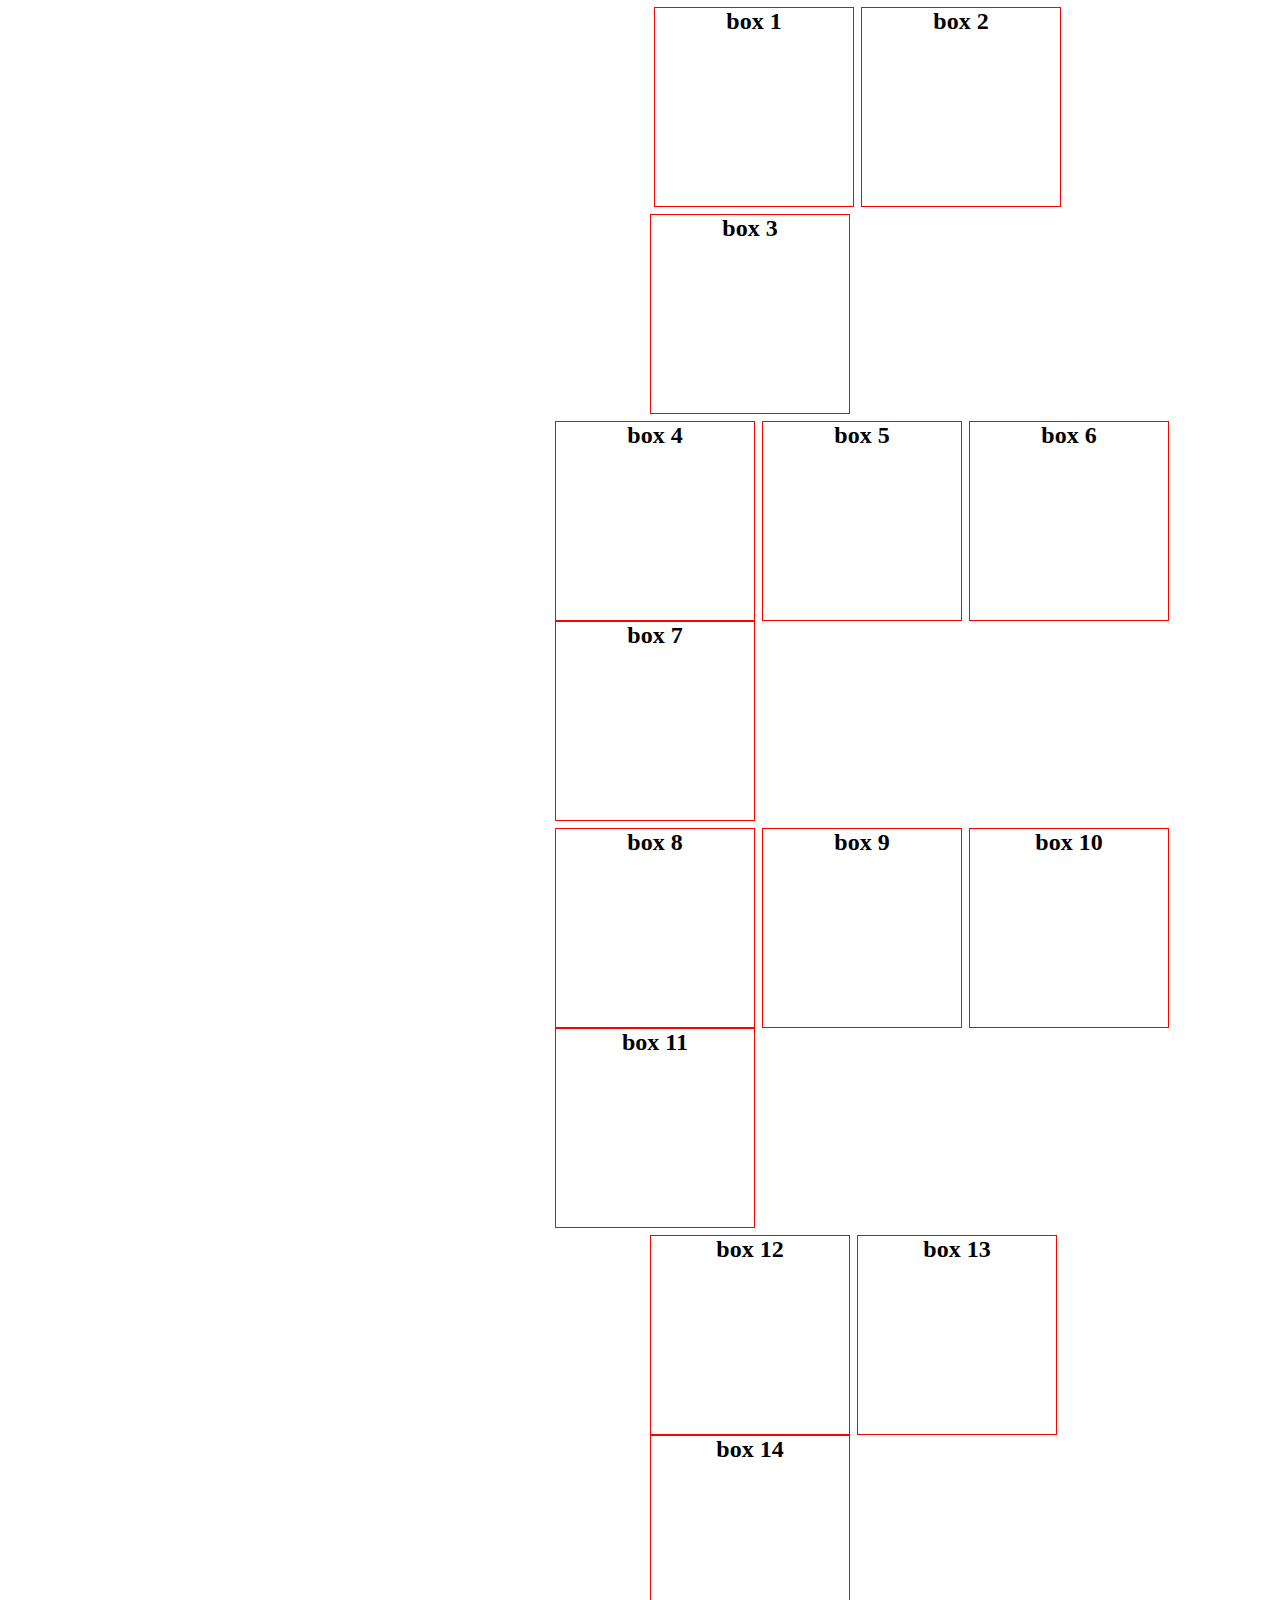
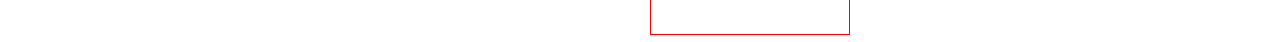
<file: Home work 3/index.html>
<!DOCTYPE html>
<html lang="en">

<head>
    <meta charset="UTF-8">
    <meta http-equiv="X-UA-Compatible" content="IE=edge">
    <meta name="viewport" content="width=device-width, initial-scale=1.0">
    <title>FlexBox</title>
    <link rel="stylesheet" href="style.css">
</head>

<body>
    <header class="header">
        <div class="one-box">
            <h2 class="one"> box 1</h2>
        </div>
        <div class="two-box">
            <h2 class="two"> box 2</h2>
        </div>
        <div class="three-box">
            <h2 class="three"> box 3</h2>
        </div>
    </header>
    <div class="row-two">
        <div class="four-box">
            <h2 class="four"> box 4</h2>
        </div>
        <div class="five-box">
            <h2 class="five"> box 5</h2>
        </div>
        <div class="six-box">
            <h2 class="six"> box 6</h2>
        </div>
        <div class="seven-box">
            <h2 class="seven"> box 7</h2>
        </div>
    </div>
    <div class="row-three">
        <div class="eight-box">
            <h2 class="eight"> box 8</h2>
        </div>
        <div class="nine-box">
            <h2 class="nine"> box 9</h2>
        </div>
        <div class="ten-box">
            <h2 class="ten"> box 10</h2>
        </div>
        <div class="eleven-box">
            <h2 class="eleven"> box 11</h2>
        </div>
    </div>
    <footer class="footer">
        <div class="twelve-box">
            <h2 class="twelve"> box 12</h2>
        </div>
        <div class="thirteen-box">
            <h2 class="thirteen"> box 13</h2>
        </div>
        <div class="fourteen-box">
            <h2 class="fourteen"> box 14</h2>
        </div>
    </footer>
</body>

</html>
</file>
<file: Home work 3/style.css>
* {
    box-sizing: border-box;
    margin: 0;
    padding: 0;
}

.header {
   display: flex;
   flex-wrap: wrap;
   padding: 0 100px 7px 650px;
}

.row-two {
    display: flex;
    flex-wrap: wrap;
    padding: 0 100px 7px 555px;
}

.row-three {
    display: flex;
    flex-wrap: wrap;
    padding: 0 100px 7px 555px;
}

.footer {
    display: flex;
    flex-wrap: wrap;
    padding: 0 100px 7px 650px;
}
.one {
    border: 1px solid red;
    height: 200px;
    width: 200px;
    text-align: center;
}

.one-box {
    padding: 7px 7px 0 4px;
}

.two {
    border: 1px solid red;
    height: 200px;
    width: 200px;
    text-align: center;
}

.two-box {
    padding: 7px 7px 0 0;
}

.three {
    border: 1px solid red;
    height: 200px;
    width: 200px;
    text-align: center;
}

.three-box {
    padding: 7px 0 0 0;
}

.four {
    border: 1px solid red;
    height: 200px;
    width: 200px;
    text-align: center;
}

.four-box {
    padding: 0 7px 0 0;
}

.five {
    border: 1px solid red;
    height: 200px;
    width: 200px;
    text-align: center;
}

.five-box {
    padding: 0 7px 0 0;
}

.six {
    border: 1px solid red;
    height: 200px;
    width: 200px;
    text-align: center;
}

.six-box {
    padding: 0 7px 0 0;
}

.seven {
    border: 1px solid red;
    height: 200px;
    width: 200px;
    text-align: center;
}

.seven-box {
    padding: 0 7px 0 0;
}


.eight {
    border: 1px solid red;
    height: 200px;
    width: 200px;
    text-align: center;
}

.eight-box {
    padding: 0 7px 0 0;
}


.nine {
    border: 1px solid red;
    height: 200px;
    width: 200px;
    text-align: center;
}

.nine-box {
    padding: 0 7px 0 0;
}

.ten {
    border: 1px solid red;
    height: 200px;
    width: 200px;
    text-align: center;
}

.ten-box {
    padding: 0 7px 0 0;
}

.eleven {
    border: 1px solid red;
    height: 200px;
    width: 200px;
    text-align: center;
}

.eleven-box {
    padding: 0 7px 0 0;
}

.twelve {
    border: 1px solid red;
    height: 200px;
    width: 200px;
    text-align: center;
}

.twelve-box {
    padding: 0 7px 0 0;
}

.thirteen {
    border: 1px solid red;
    height: 200px;
    width: 200px;
    text-align: center;
}

.thirteen-box {
    padding: 0 7px 0 0;
}


.fourteen {
    border: 1px solid red;
    height: 200px;
    width: 200px;
    text-align: center;
}
</file>
